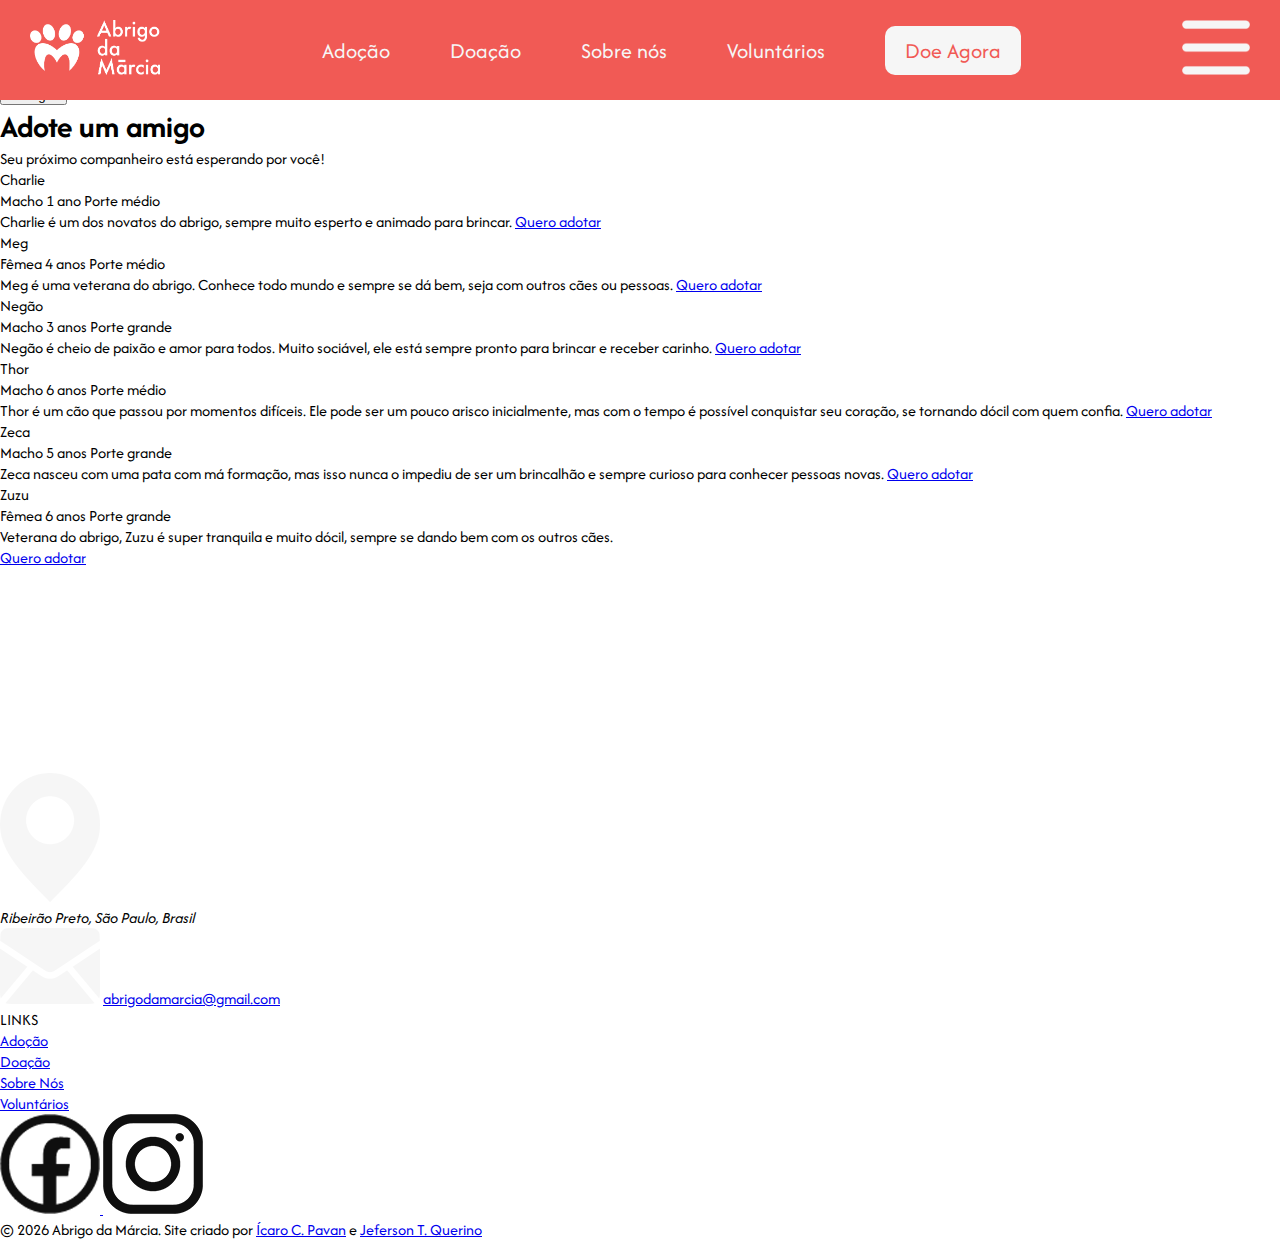
<file: pages/catalogo.html>
<!DOCTYPE html>
<html lang="pt-br">
<head>
    <meta charset="UTF-8">
    <meta name="viewport" content="width=device-width, initial-scale=1.0">

    <title>Abrigo da Márcia - Catálogo de Animais</title>

    <link rel="stylesheet" href="../styles/catalogo.css">
    <link rel="shortcut icon" href="../favicon.ico" type="image/x-icon">
    <link rel="stylesheet" href="https://fonts.googleapis.com/css2?family=Material+Symbols+Outlined:opsz,wght,FILL,GRAD@20..48,100..700,0..1,-50..200&icon_names=favorite"/>
</head>
<body>
    <header>
        <div id="container-header">
            <a href="../index.html"><img src="../assets/images/AbrigodaMarcia_logo.png"></a>

            <div id="container-header-nav">
                <nav>
                    <ul>
                        <li><a href="../index.html#adoption-section">Adoção</a></li>
                        <li><a href="../index.html#donation-section">Doação</a></li>
                        <li><a href="../index.html#about-us-section">Sobre nós</a></li>
                        <li><a href="../index.html#volunteer-section">Voluntários</a></li>
                    </ul>
                </nav>
                <a href="../index.html#donation-section"><button>Doe Agora</button></a>
            </div>
            <div id="menu-mobile">
                <label for="menu-toggle">
                    <img id="menu-icon-mobile" src="../assets/images/icone-menu.png" alt="Ícone menu">
                </label>
            </div>
        </div>
    </header>

    <!-- Menu mobile -->

    <input type="checkbox" id="menu-toggle" hidden>
    <div class="menu">
        <nav>
            <ul>
                <li><a href="../index.html#adoption-section">Adoção</a></li>
                <li><a href="../index.html#donation-section">Doação</a></li>
                <li><a href="../index.html#volunteer-section">Voluntários</a></li>
                <li><a href="../index.html#about-us-section">Sobre nós</a></li>
            </ul>
        </nav>
        <a href="#donation-section"><button>Doe Agora</button></a>
    </div>
    <label for="menu-toggle" class="menu-overlay"></label>
    
    <!-- ========================== -->

    <main>
        <h1>Adote um amigo</h1>
        <p>Seu próximo companheiro está esperando por você!</p>

        <div id="catalog">
            <div class="catalog-card" data-img="../assets/images/catalogo/foto-charlie.jpg">
                <div class="catalog-card-img"></div>
                <div class="catalog-card-content">
                    <span class="catalog-card-name">Charlie</span>
                    <div class="catalog-card-tags">
                        <span>Macho</span>
                        <span>1 ano</span>
                        <span>Porte médio</span>
                    </div>
                    <span class="catalog-card-description">Charlie é um dos novatos do abrigo, sempre muito esperto e animado para brincar.</span>
                    <a class="catalog-card-button" href="https://forms.gle/nLSjXJyeLGUJXZj27" target="_blank">Quero adotar</a>
                </div>
            </div>

            <div class="catalog-card" data-img="../assets/images/catalogo/foto-meg.jpg">
                <div class="catalog-card-img"></div>
                <div class="catalog-card-content">
                    <span class="catalog-card-name">Meg</span>
                    <div class="catalog-card-tags">
                        <span>Fêmea</span>
                        <span>4 anos</span>
                        <span>Porte médio</span>
                    </div>
                    <span class="catalog-card-description">Meg é uma veterana do abrigo. Conhece todo mundo e sempre se dá bem, seja com outros cães ou pessoas.</span>
                    <a class="catalog-card-button" href="https://forms.gle/nLSjXJyeLGUJXZj27" target="_blank">Quero adotar</a>
                </div>
            </div>

            <div class="catalog-card" data-img="../assets/images/catalogo/foto-negao.jpg">
                <div class="catalog-card-img"></div>
                <div class="catalog-card-content">
                    <span class="catalog-card-name">Negão</span>
                    <div class="catalog-card-tags">
                        <span>Macho</span>
                        <span>3 anos</span>
                        <span>Porte grande</span>
                    </div>
                    <span class="catalog-card-description">Negão é cheio de paixão e amor para todos. Muito sociável, ele está sempre pronto para brincar e receber carinho.</span>
                    <a class="catalog-card-button" href="https://forms.gle/nLSjXJyeLGUJXZj27" target="_blank">Quero adotar</a>
                </div>
            </div>

            <div class="catalog-card" data-img="../assets/images/catalogo/foto-thor.jpg">
                <div class="catalog-card-img"></div>
                <div class="catalog-card-content">
                    <span class="catalog-card-name">Thor</span>
                    <div class="catalog-card-tags">
                        <span>Macho</span>
                        <span>6 anos</span>
                        <span>Porte médio</span>
                    </div>
                    <span class="catalog-card-description">Thor é um cão que passou por momentos difíceis. Ele pode ser um pouco arisco inicialmente, mas com o tempo é possível conquistar seu coração, se tornando dócil com quem confia.</span>
                    <a class="catalog-card-button" href="https://forms.gle/nLSjXJyeLGUJXZj27" target="_blank">Quero adotar</a>
                </div>
            </div>

            <div class="catalog-card" data-img="../assets/images/catalogo/foto-zeca.jpg">
                <div class="catalog-card-img"></div>
                <div class="catalog-card-content">
                    <span class="catalog-card-name">Zeca</span>
                    <div class="catalog-card-tags">
                        <span>Macho</span>
                        <span>5 anos</span>
                        <span>Porte grande</span>
                    </div>
                    <span class="catalog-card-description">Zeca nasceu com uma pata com má formação, mas isso nunca o impediu de ser um brincalhão e sempre curioso para conhecer pessoas novas.</span>
                    <a class="catalog-card-button" href="https://forms.gle/nLSjXJyeLGUJXZj27" target="_blank">Quero adotar</a>
                </div>
            </div>

            <div class="catalog-card" data-img="../assets/images/catalogo/foto-zuzu.jpg">
                <div class="catalog-card-img"></div>
                <div class="catalog-card-content">
                    <div class="catalog-card-text">
                        <span class="catalog-card-name">Zuzu</span>
                        <div class="catalog-card-tags">
                            <span>Fêmea</span>
                            <span>6 anos</span>
                            <span>Porte grande</span>
                        </div>
                        <span class="catalog-card-description">Veterana do abrigo, Zuzu é super tranquila e muito dócil, sempre se dando bem com os outros cães.</span>
                    </div>
                    <a class="catalog-card-button" href="https://forms.gle/nLSjXJyeLGUJXZj27" target="_blank">Quero adotar</a>
                </div>
            </div>
        </div>
    </main>

    <footer>
        <div id="footer-main-content">
            <div id="footer-info">
                <img src="../assets/images/AbrigodaMarcia_logo.png" alt="Logo do Abrigo da Márcia">
                <div id="contact-info">
                    <div>
                        <img src="../assets/images/location.png" alt="Ícone de localização">
                        <address>Ribeirão Preto, São Paulo, Brasil</address>
                    </div>
                    <div>
                        <img src="../assets/images/mail.png" alt="Ícone de e-mail">
                        <a href="mailto:abrigodamarcia@gmail.com">abrigodamarcia@gmail.com</a>
                    </div>
                </div>
            </div>
            <div id="footer-links">
                <div id="section-links">
                    <span>LINKS</span>
                    <ul>
                        <li><a href="../index.html#adoption-section">Adoção</a></li>
                        <li><a href="../index.html#donation-section">Doação</a></li>
                        <li><a href="../index.html#about-us-section">Sobre Nós</a></li>
                        <li><a href="../index.html#volunteer-section">Voluntários</a></li>
                    </ul>
                </div>
                <div id="social-media-links">
                    <a target="_blank" href="https://www.facebook.com/abrigodamarcia">
                        <img src="../assets/images/facebook-logo.png" alt="Logo do Facebook">
                    </a>
                    <a target="_blank" href="https://www.instagram.com/abrigodamarcia/">
                        <img src="../assets/images/instagram-logo.png" alt="Logo do Instagram">
                    </a>
                </div>
            </div>
        </div>
        <div id="footer-credits">
            <span id="copyright-text">&copy; 2025 Abrigo da Márcia.</span>
            <span>Site criado por <a target="_blank" href="https://www.linkedin.com/in/icaro-pavan/">Ícaro C. Pavan</a> e <a target="_blank" href="https://www.linkedin.com/in/jeferson-tomaz-2a901b83/">Jeferson T. Querino</a></span>
        </div>
    </footer>

    <script src="../js/catalogo.js"></script>
    <script src="../js/date.js"></script>
</body>
</html>
</file>
<file: styles/catalogo.css>
@charset "UTF-8";

/* Import da fonte Afacad */
@import url('https://fonts.googleapis.com/css2?family=Afacad:ital,wght@0,400..700;1,400..700&family=Arapey:ital@0;1&family=Bodoni+Moda:ital,opsz,wght@0,6..96,400..900;1,6..96,400..900&display=swap');

* {
    margin: 0;
    padding: 0;
    box-sizing: border-box;
}

:root {
    --vermelhoPrincipal: #F15A55;
    --vermelhoSecundario: #ffd7d7;
    --pretoPrincipal: #0F0F0F;
    --brancoPrincipal: #F6F6F6;
    --amareloDestaque: #FFAD28;
    --cinzaFooter: #868686;
}

html, body {
    overflow-x: hidden;
}

body {
    font-family: afacad, arial, sans-serif;
}

header {
    background-color: var(--vermelhoPrincipal);
    display: flex;
    justify-content: center;
    padding: 20px 30px;
    position: fixed;
    width: 100%;
    z-index: 1;
}

header div#container-header {
    display: flex;
    justify-content: space-between;
    width: 100%;
    max-width: 1300px;
}

header img {
    height: 55px;
}

header div#container-header-nav {
    display: flex;
    align-items:center;
    gap: 60px;
}

header ul {
    display: flex;
    gap: 60px;
    list-style: none;
    font-size: 22px;
}

header li a {
    color: var(--brancoPrincipal);
    text-decoration: none;
    transition: color 0.3s ease-in-out;
}

header li a:hover {
    /* fazer animação do sublinhado */
}

header button {
    border: none;
    padding: 10px 20px;
    border-radius: 10px;
    background-color: var(--brancoPrincipal);
    color: var(--vermelhoPrincipal);
    font-family: afacad, arial, sans-serif;
    font-size: 22px;
    cursor: pointer;
    transition: background-color 0.15s ease-in-out, color 0.15s ease-in-out;
}

header button:hover{
    background-color: var(--pretoPrincipal);
    color: var(--brancoPrincipal);
}

/* =============================================================== */

.dog-card-grid {
    display: grid;
    grid-template-columns: repeat(auto-fit, minmax(320px, 1fr));
    gap: 40px 28px;
    max-width: 1200px;
    margin: 40px auto;
    padding: 0 8px;
}

.dog-card {
    background-color: var(--brancoPrincipal);
    border-radius: 24px;
    box-shadow: 0 4px 20px rgba(0, 0, 0, 0.09);
    overflow: hidden;
    max-width: 400px;
    margin: 0 auto;
    display: flex;
    flex-direction: column;
    transition: box-shadow .2s;
}

.dog-card:hover {
    box-shadow: 0 8px 36px rgba(229, 94, 94, 0.14);
}

.dog-card img {
    width: 100%;
    height: 240px;
    object-fit: cover;
    border-top-left-radius: 24px;
    border-top-right-radius: 24px;
    border: 2px solid var(--vermelhoPrincipal);
    box-sizing: border-box;
}

.dog-card-info {
    padding: 32px 28px 32px 28px;
    display: flex;
    flex-direction: column;
    gap: 18px;
}

.dog-card-info h2 {
    color: var(--vermelhoPrincipal);
    font-size: 2.3rem;
    margin: 0 0 8px 0;
    font-family: inherit;
    font-weight: bold;
}

.dog-card-tags {
    display: flex;
    gap: 8px;
    flex-wrap: wrap;
}

.tag {
    background: var(--vermelhoSecundario);
    color: var(--vermelhoPrincipal);
    padding: 6px 16px;
    border-radius: 10px;
    font-size: 1.13rem;
    font-weight: 500;
}

.dog-card-info p {
    color: var(--pretoPrincipal);
    font-size: 1.15rem;
    margin: 0 0 12px 0;
    line-height: 1.5;
}

.adopt-btn {
    background: var(--vermelhoPrincipal);
    color: var(--brancoPrincipal);
    font-size: 1.7rem;
    font-weight: 400;
    border: none;
    border-radius: 16px;
    padding: 18px 0;
    margin-top: 18px;
    cursor: pointer;
    transition: background 0.18s;
    width: 100%;
}

.adopt-btn:hover {
    background: var(--pretoPrincipal);
}

@media (max-width: 600px) {
    .dog-card {
        max-width: 98vw;
    }
    .dog-card img {
        height: 180px;
    }
    .dog-card-info {
        padding: 20px 10px;
        gap: 10px
    }
    .dog-card-info h2 {
        font-size: 1.3rem;
    }
    .adopt-btn {
        font-size: 1.1rem;
        padding: 13px 0;
    }
}
</file>
